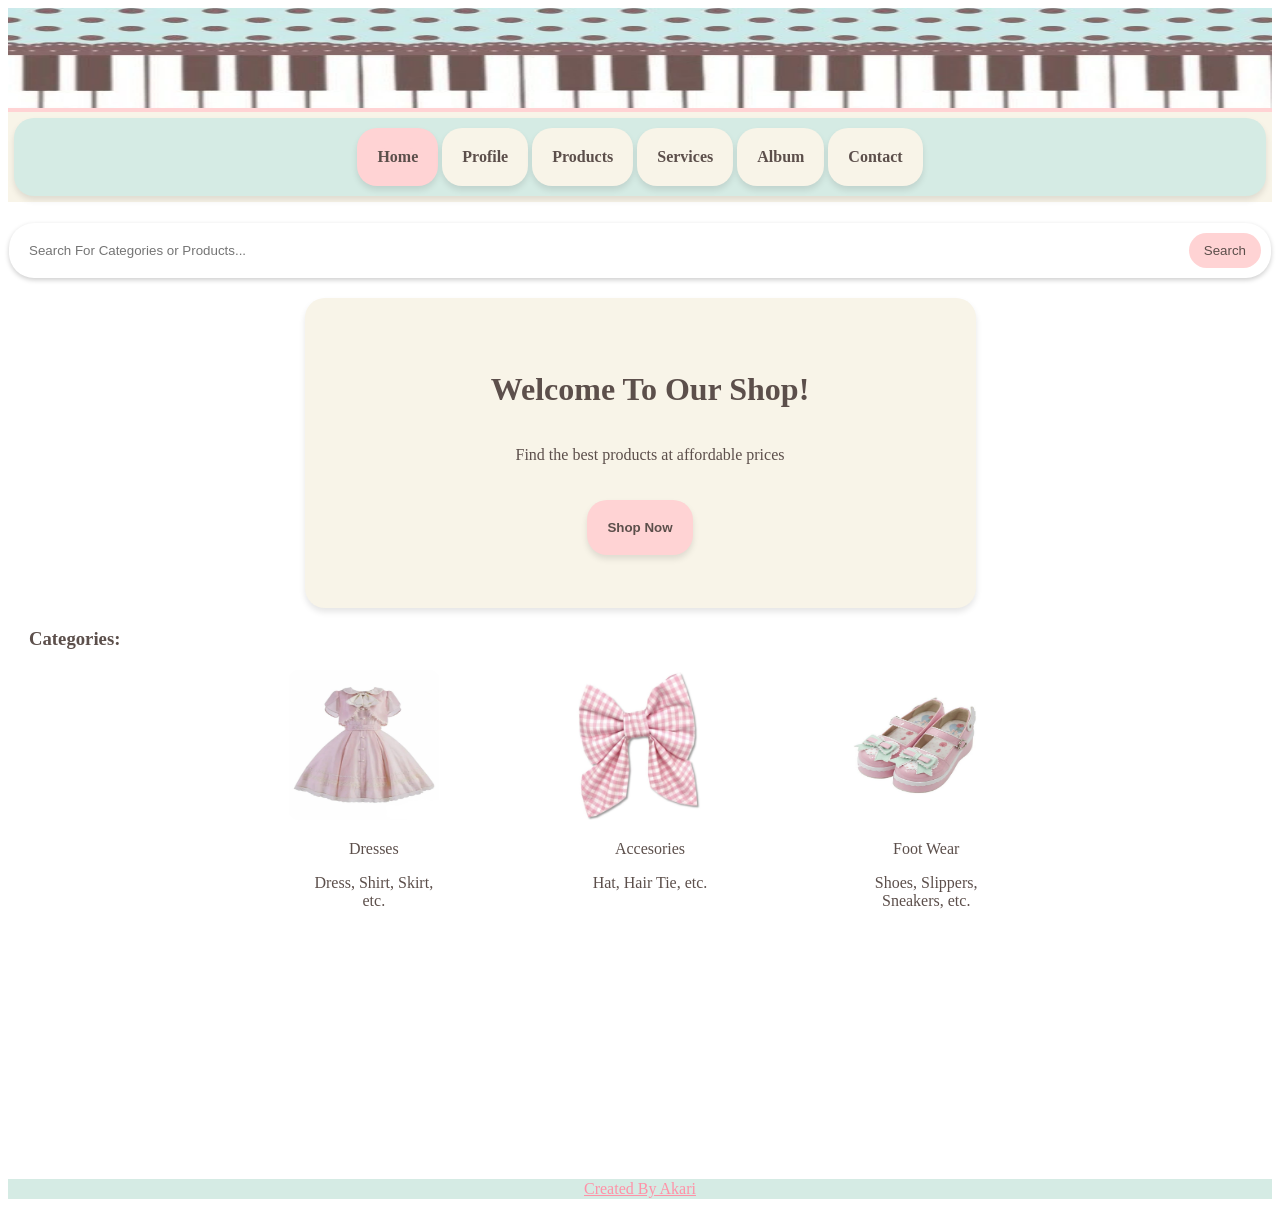
<file: index.html>
<!DOCTYPE html>
<html lang="en">

<head>
    <meta charset="UTF-8">
    <meta name="viewport" content="width=device-width, initial-scale=1.0">
    <title>Praktikum Website</title>
    <link rel="stylesheet" href="style.css">
</head>

<body>
    <table width="800" border="0" class="badan_tabel">
        <tr>
            <td colspan="2" class="header"><img src="images/polkadotsbg.jpg" width="100%" height="100"></td>
        </tr>
        <tr>
            <td colspan="2" bgcolor="#f8f4e8">
                <ul class="list_menu">
                    <li class="active"><a href="index.html" class="active">Home</a></li>
                    <li><a href="profile.html">Profile</a></li>
                    <li><a href="produk.html">Products</a></li>
                    <li><a href="cs.html">Services</a></li>
                    <li><a href="album.html">Album</a></li>
                    <li><a href="contact.html">Contact</a></li>
                </ul>
            </td>
        </tr>
        <tr>
            <td width="488">
                <div class="search-container">
                    <input type="text" placeholder="Search For Categories or Products...">
                    <button type="submit">Search</button>
                </div>
                <div class="welcome">
                    <h1 class="title">Welcome To Our Shop!</h1>
                    <p>Find the best products at affordable prices</p>
                    <button><a href="produk.html">Shop Now</a></button>
                </div>
                <h3>Categories:</h3>
                <div class="produk-container">
                    
                    <div class="produkhome">
                        <img src="images/dress4.jpg" width="150"><br>
                        <p>Dresses</p>
                        <p>Dress, Shirt, Skirt, etc.</p>
                    </div>
                    <div class="produkhome">
                        <img src="images/accc.jpg" width="150"><br>
                        <p>Accesories</p>
                        <p>Hat, Hair Tie, etc.</p>
                    </div>
                    <div class="produkhome">
                        <img src="images/footwear.jpg" width="150"><br>
                        <p>Foot Wear</p>
                        <p>Shoes, Slippers, Sneakers, etc.</p>
                    </div>
                </div>
            </td>

        </tr>
        <tr>
            <td colspan="2" bgcolor="#d5ebe4">
                <center><a href="contact.html">Created By Akari</center>
            </td>
        </tr>
    </table>
</body>

</html>
</file>
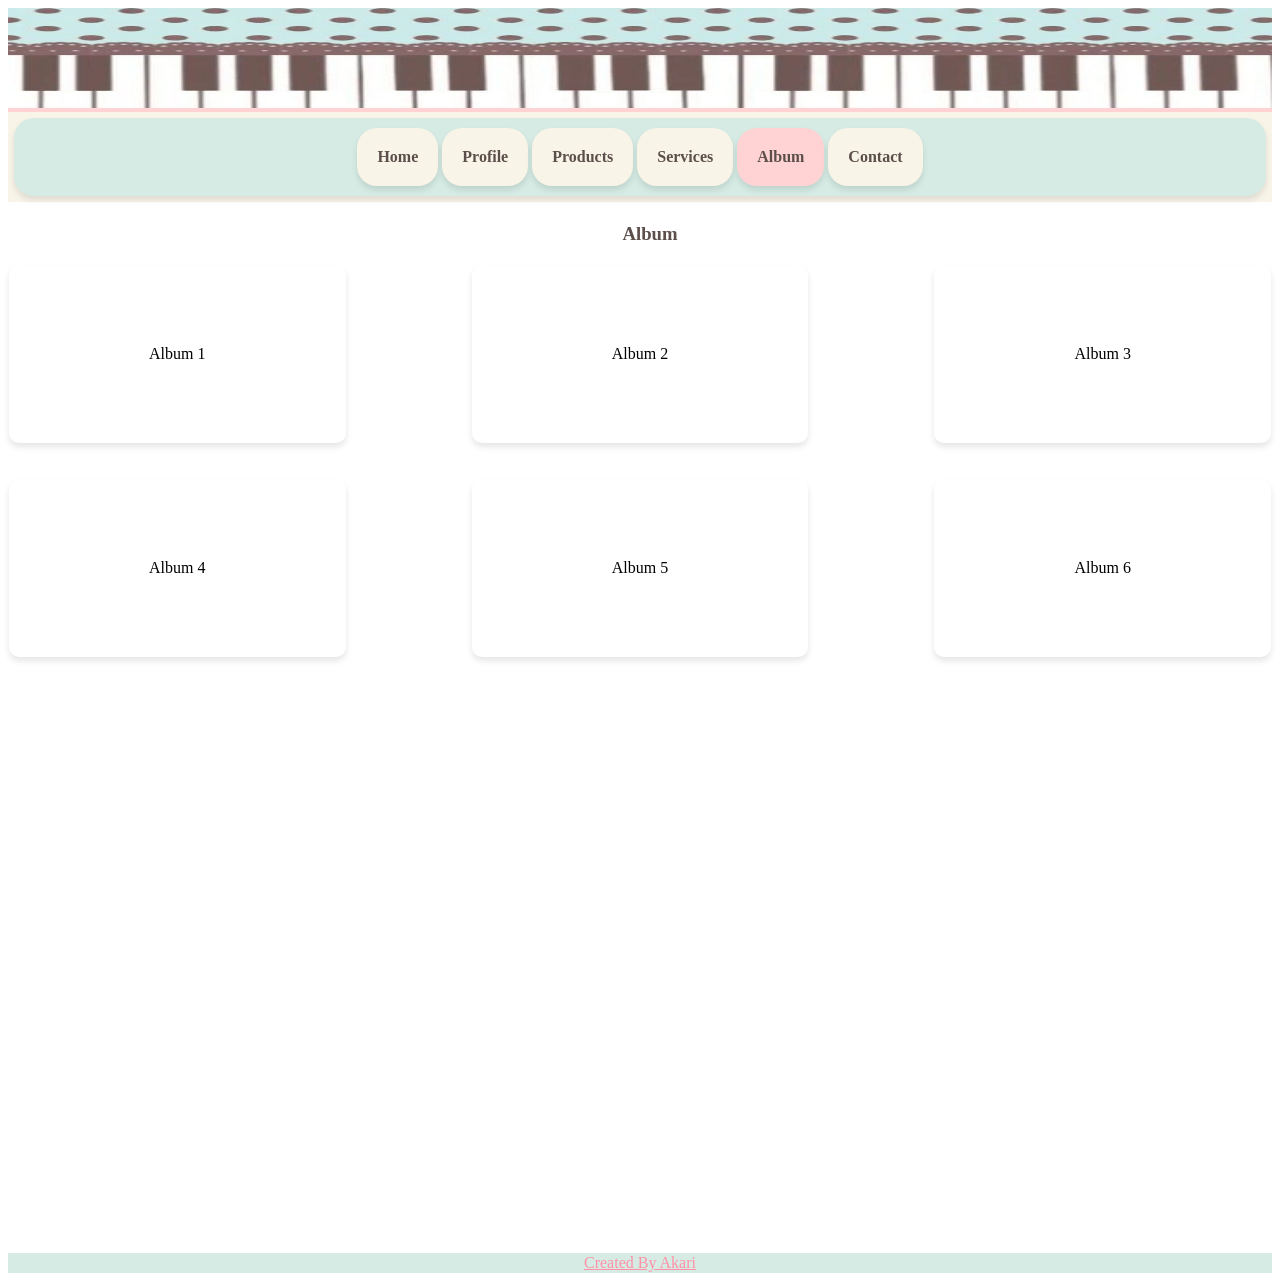
<file: album.html>
<!DOCTYPE html>
<html lang="en">

<head>
    <meta charset="UTF-8">
    <meta name="viewport" content="width=device-width, initial-scale=1.0">
    <title>Praktikum Website</title>
    <link rel="stylesheet" href="style.css">
</head>

<body>
    <table width="800" border="0" class="badan_tabel">
        <tr>
            <td colspan="2" class="header"><img src="images/polkadotsbg.jpg" width="100%" height="100"></td>
        </tr>
        <tr>
            <td colspan="2" bgcolor="#f8f4e8">
                <ul class="list_menu">
                    <li><a href="index.html">Home</a></li>
                    <li><a href="profile.html">Profile</a></li>
                    <li><a href="produk.html">Products</a></li>
                    <li><a href="cs.html">Services</a></li>
                    <li class="active"><a href="album.html" class="active">Album</a></li>
                    <li><a href="contact.html">Contact</a></li>
                </ul>
            </td>
        </tr>
        <tr>
            <td width="488">
                <h3 align="center">Album</h3>
                <div class="album-grid">
                    <div class="album-item">Album 1</div>
                    <div class="album-item">Album 2</div>
                    <div class="album-item">Album 3</div>
                    <div class="album-item">Album 4</div>
                    <div class="album-item">Album 5</div>
                    <div class="album-item">Album 6</div>
                </div>
                </div>
            </td>
        </tr>
        <tr>
            <td colspan="2" bgcolor="#d5ebe4">
                <center><a href="contact.html">Created By Akari</center>
            </td>
        </tr>
    </table>
</body>

</html>
</file>
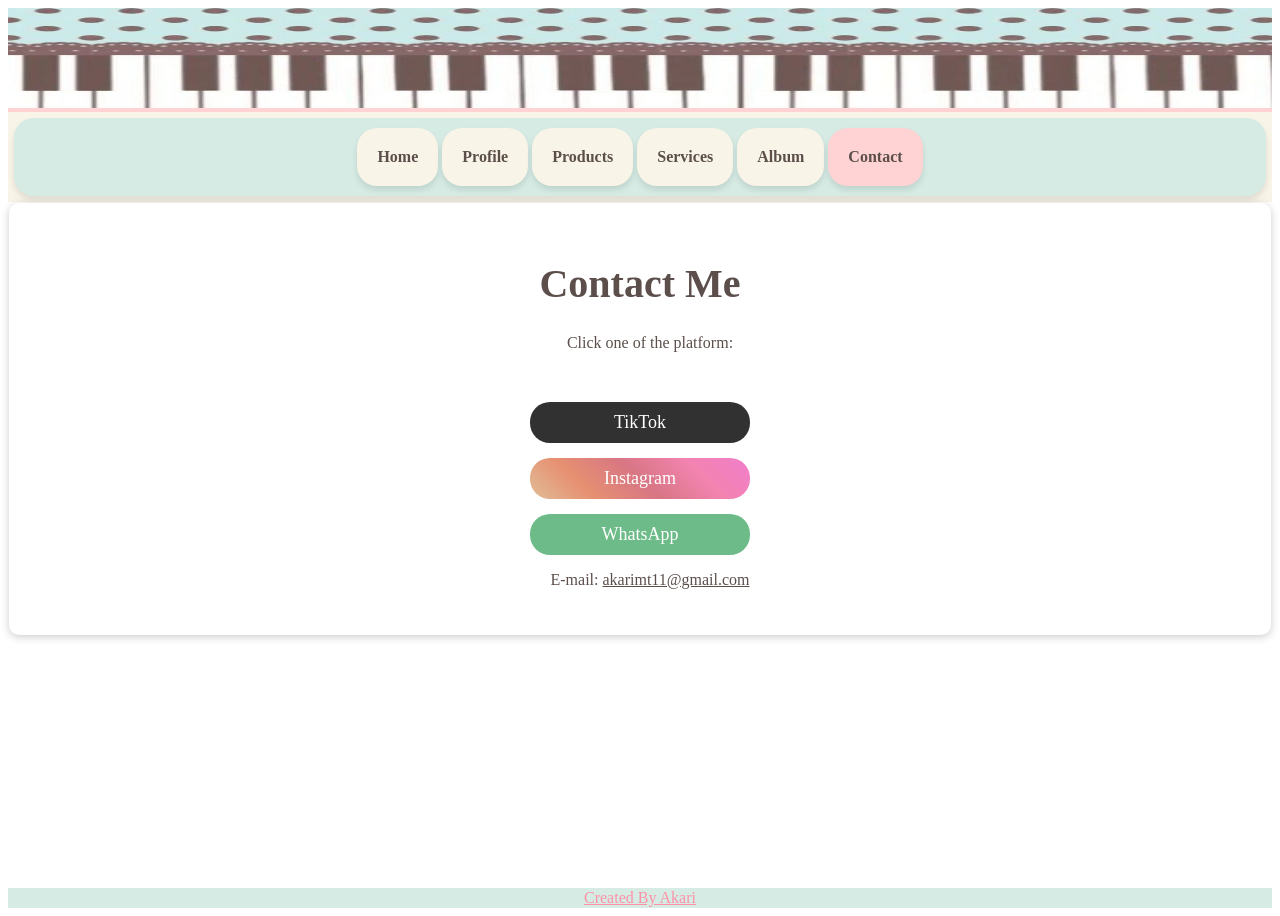
<file: contact.html>
<!DOCTYPE html>
<html lang="en">

<head>
    <meta charset="UTF-8">
    <meta name="viewport" content="width=device-width, initial-scale=1.0">
    <title>Praktikum Website</title>
    <link rel="stylesheet" href="style.css">
</head>

<body>
    <table width="800" border="0" class="badan_tabel">
        <tr>
            <td colspan="2" class="header"><img src="images/polkadotsbg.jpg" width="100%" height="100"></td>
        </tr>
        <tr>
            <td colspan="2" bgcolor="#f8f4e8">
                <ul class="list_menu">
                    <li><a href="index.html">Home</a></li>
                    <li><a href="profile.html">Profile</a></li>
                    <li><a href="produk.html">Products</a></li>
                    <li><a href="cs.html">Services</a></li>
                    <li><a href="album.html">Album</a></li>
                    <li class="active"><a href="contact.html" class="active">Contact</a></li>
                </ul>
            </td>
        </tr>
        <tr>
            <td width="488">
                <div class="contact-container">
                    <h1 class="contactme">Contact Me</h1>
                    <p>Click one of the platform:</p>
                    <div class="social-links">
                        <a href="https://www.tiktok.com/@bunnsieesy" class="tiktok"> TikTok</a>
                        <a href="https://www.instagram.com/redappleseee" class="instagram"> Instagram</a>
                        <a href="https://wa.me/6281216293440" class="whatsapp">WhatsApp</a>
                    </div>
                    <p>E-mail: <a href="akarimt11@gmail.com">akarimt11@gmail.com</a></p>
                </div>
            </td>

        </tr>

        <tr>
            <td colspan="2" bgcolor="#d5ebe4">
                <center><a href="contact.html">Created By Akari</center>
            </td>
        </tr>
    </table>
</body>

</html>
</file>
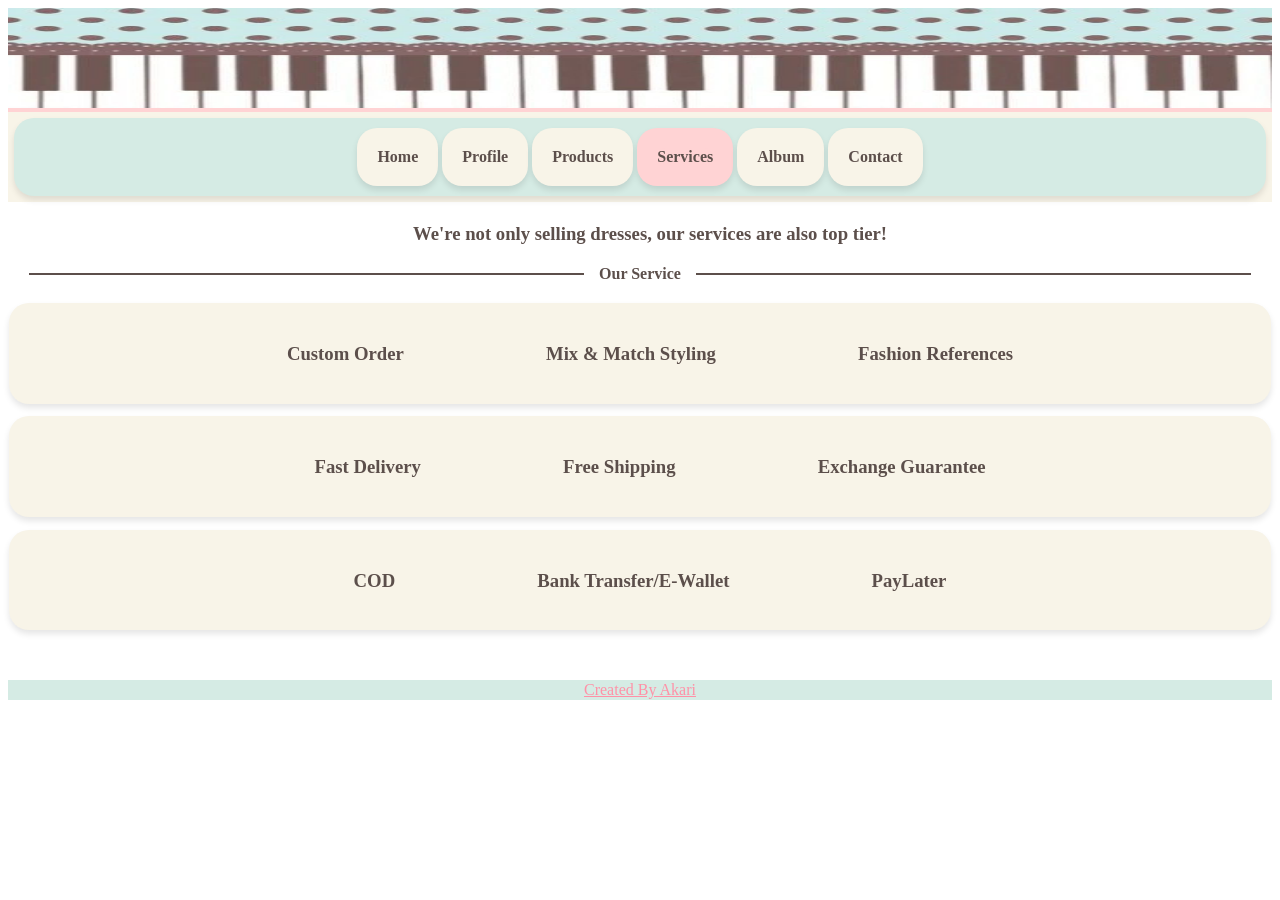
<file: cs.html>
<!DOCTYPE html>
<html lang="en">

<head>
    <meta charset="UTF-8">
    <meta name="viewport" content="width=device-width, initial-scale=1.0">
    <title>Praktikum Website</title>
    <link rel="stylesheet" href="style.css">
</head>

<body>
    <table width="800" border="0" class="badan_tabel">
        <tr>
            <td colspan="2" class="header"><img src="images/polkadotsbg.jpg" width="100%" height="100"></td>
        </tr>
        <tr>
            <td colspan="2" bgcolor="#f8f4e8">
                <ul class="list_menu">
                    <li><a href="index.html">Home</a></li>
                    <li><a href="profile.html">Profile</a></li>
                    <li><a href="produk.html">Products</a></li>
                    <li class="active"><a href="cs.html" class="active">Services</a></li>
                    <li><a href="album.html">Album</a></li>
                    <li><a href="contact.html">Contact</a></li>
                </ul>
            </td>
        </tr>
        <tr>
            <td width="488">
                <h3 align="center">We're not only selling dresses, our services are also top tier!
                </h3>
                <p align="justify"></p>
                <div class="page-title">
                    <hr>
                    <span>Our Service</span>
                    <hr>
                </div>
                <div class="layanan">
                    <div>
                        <h3 class="layanan1">Custom Order</h3>
                    </div>
                    <div>
                        <h3 class="layanan1">Mix & Match Styling</h3>
                    </div>
                    <div>
                        <h3 class="layanan1">Fashion References</h3>
                    </div>
                </div>
                <div class="layanan">
                    <div>
                        <h3 class="layanan1">Fast Delivery</h3>
                    </div>
                    <div>
                        <h3 class="layanan1">Free Shipping</h3>
                    </div>
                    <div>
                        <h3 class="layanan1">Exchange Guarantee</h3>
                    </div>
                </div>
                <div class="layanan">
                    <div>
                        <h3 class="layanan1">COD</h3>
                    </div>
                    <div>
                        <h3 class="layanan1">Bank Transfer/E-Wallet</h3>
                    </div>
                    <div>
                        <h3 class="layanan1">PayLater</h3>
                    </div>
                </div>
                <br>
                <br>
            </td>
        </tr>
        <tr>
            <td colspan="2" bgcolor="#d5ebe4">
                <center><a href="contact.html">Created By Akari</center>
            </td>
        </tr>
    </table>
</body>

</html>
</file>
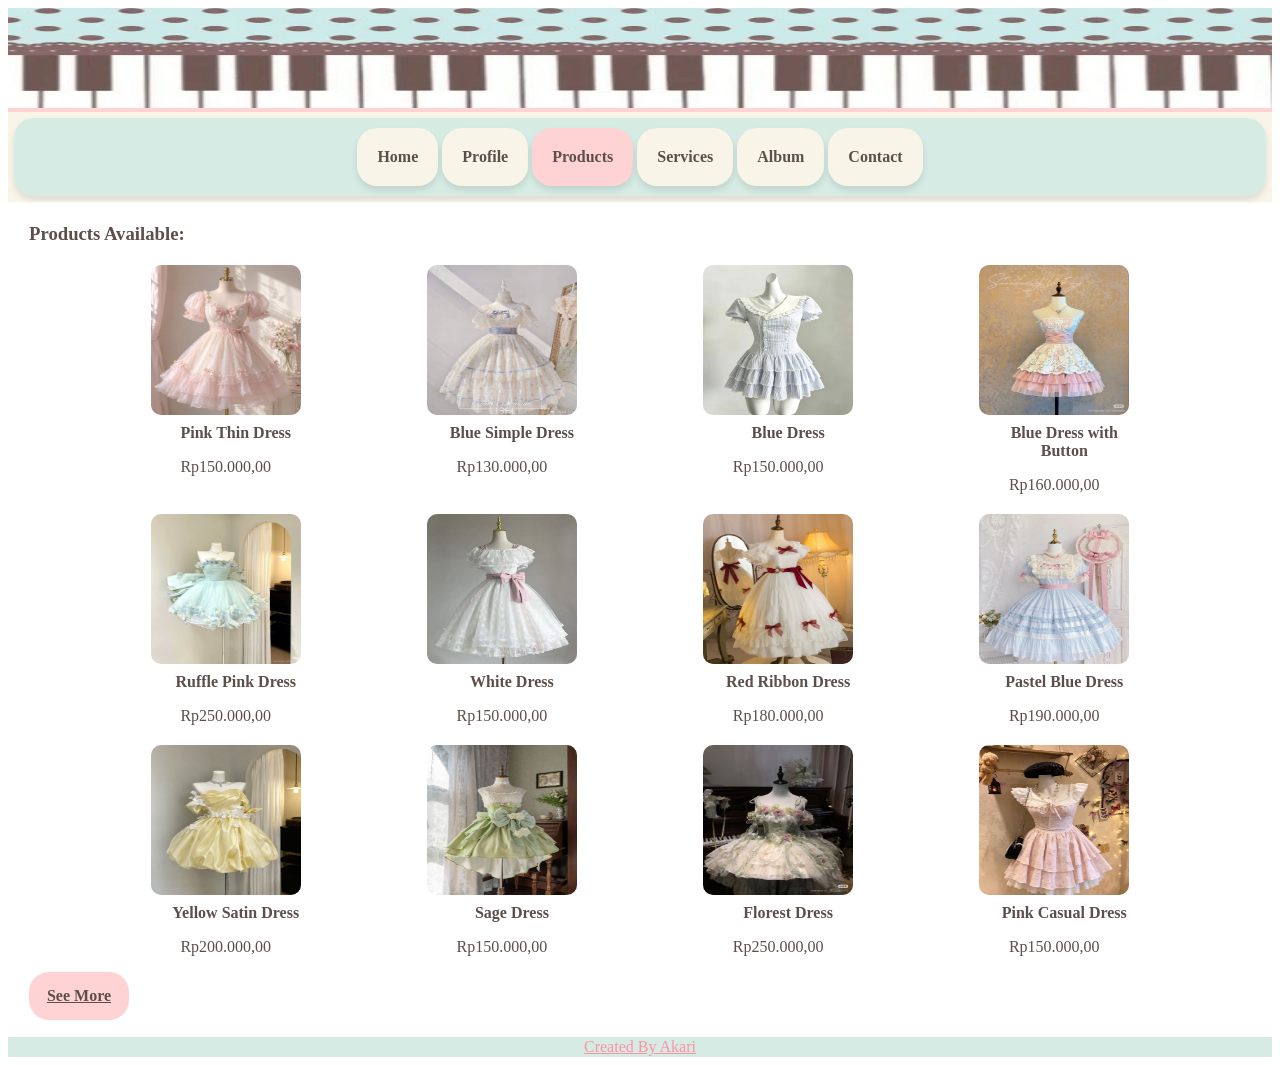
<file: produk.html>
<!DOCTYPE html>
<html lang="en">

<head>
    <meta charset="UTF-8">
    <meta name="viewport" content="width=device-width, initial-scale=1.0">
    <title>Praktikum Website</title>
    <link rel="stylesheet" href="style.css">
</head>

<body>
    <table width="800" border="0" class="badan_tabel">
        <tr>
            <td colspan="2" class="header"><img src="images/polkadotsbg.jpg" width="100%" height="100"></td>
        </tr>
        <tr>
            <td colspan="2" bgcolor="#f8f4e8">
                <ul class="list_menu">
                    <li><a href="index.html">Home</a></li>
                    <li><a href="profile.html">Profile</a></li>
                    <li class="active"><a href="produk.html" class="active">Products</a></li>
                    <li><a href="cs.html">Services</a></li>
                    <li><a href="album.html">Album</a></li>
                    <li><a href="contact.html">Contact</a></li>
                </ul>
            </td>
        </tr>
        <tr>
            <td width="488">
                <h3>Products Available:</h3>
                <div class="produk-container">
                    <div class="produk">
                        <img src="images/dress1.jpg" alt="Baju Dress Pink">
                        <p>Pink Thin Dress</p>
                        <span>Rp150.000,00</span>
                    </div>
                    <div class="produk">
                        <img src="images/dress2.jpg" alt="Baju Dress Biru">
                        <p>Blue Simple Dress</p>
                        <span>Rp130.000,00</span>
                    </div>
                    <div class="produk">
                        <img src="images/dress5.jpg" alt="Baju Dress Biru">
                        <p>Blue Dress</p>
                        <span>Rp150.000,00</span>
                    </div>
                    <div class="produk">
                        <img src="images/dress7.jpg" alt="Baju Dress Biru">
                        <p>Blue Dress with Button</p>
                        <span>Rp160.000,00</span>
                    </div>
                </div>

                <div class="produk-container">
                    <div class="produk">
                        <img src="images/dress19.jpg" alt="Baju Dress Pink">
                        <p>Ruffle Pink Dress</p>
                        <span>Rp250.000,00</span>
                    </div>
                    <div class="produk">
                        <img src="images/dress9.jpg" alt="Baju Dress Biru">
                        <p>White Dress</p>
                        <span>Rp150.000,00</span>
                    </div>
                    <div class="produk">
                        <img src="images/dress10.jpg" alt="Baju Dress Biru">
                        <p>Red Ribbon Dress</p>
                        <span>Rp180.000,00</span>
                    </div>
                    <div class="produk">
                        <img src="images/dress3.jpg" alt="Baju Dress Biru">
                        <p>Pastel Blue Dress</p>
                        <span>Rp190.000,00</span>
                    </div>
                </div>

                <div class="produk-container">
                    <div class="produk">
                        <img src="images/dress11.jpg" alt="Baju Dress Pink">
                        <p>Yellow Satin Dress</p>
                        <span>Rp200.000,00</span>
                    </div>
                    <div class="produk">
                        <img src="images/dress12.jpg" alt="Baju Dress Biru">
                        <p>Sage Dress</p>
                        <span>Rp150.000,00</span>
                    </div>
                    <div class="produk">
                        <img src="images/dress13.jpg" alt="Baju Dress Biru">
                        <p>Florest Dress</p>
                        <span>Rp250.000,00</span>
                    </div>
                    <div class="produk">
                        <img src="images/dress15.jpg" alt="Baju Dress Biru">
                        <p>Pink Casual Dress</p>
                        <span>Rp150.000,00</span>
                    </div>
                </div>
                <p class="see"><a href="#">See More</a></p>
            </td>
        </tr>
        <tr>
            <td colspan="2" bgcolor="#d5ebe4">
                <center><a href="contact.html">Created By Akari</center>
            </td>
        </tr>
    </table>
</body>

</html>
</file>
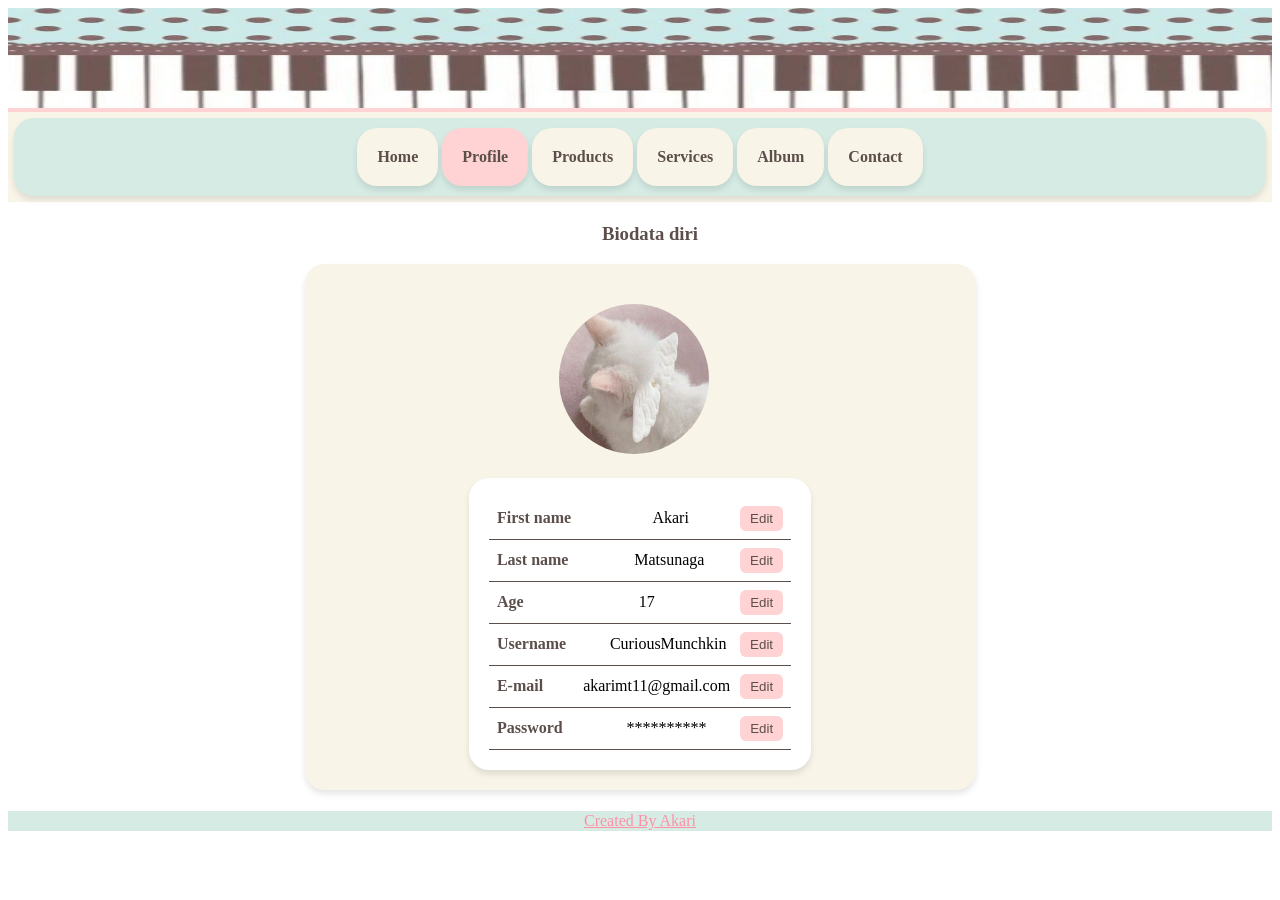
<file: profile.html>
<!DOCTYPE html>
<html lang="en">

<head>
    <meta charset="UTF-8">
    <meta name="viewport" content="width=device-width, initial-scale=1.0">
    <title>Praktikum Website</title>
    <link rel="stylesheet" href="style.css">
</head>

<body>
    <table width="800" border="0" class="badan_tabel">
        <tr>
            <td colspan="2" class="header"><img src="images/polkadotsbg.jpg" width="100%" height="100"></td>
        </tr>
        <tr>
            <td colspan="2" bgcolor="#f8f4e8">
                <ul class="list_menu">
                    <li><a href="index.html">Home</a></li>
                    <li class="active"><a href="profile.html" class="active">Profile</a></li>
                    <li><a href="produk.html">Products</a></li>
                    <li><a href="cs.html">Services</a></li>
                    <li><a href="album.html">Album</a></li>
                    <li><a href="contact.html">Contact</a></li>
                </ul>
            </td>
        </tr>
        <tr>
            <td width="488">
                <h3 align="center">Biodata diri</h3>
                <div class="container">
                    <div class="foto">
                        <img src="images/pfp.jpg" width="200" height="150">
                        <div class="info">
                            <div class="row">
                                <span>First name</span>
                                <span>Akari</span>
                                <button>Edit</button>
                            </div>
                            <div class="row">
                                <span>Last name</span>
                                <span>Matsunaga</span>
                                <button>Edit</button>
                            </div>
                            <div class="row">
                                <span>Age</span>
                                <span>17</span>
                                <button>Edit</button>
                            </div>
                            <div class="row">
                                <span>Username</span>
                                <span>CuriousMunchkin</span>
                                <button>Edit</button>
                            </div>
                            <div class="row">
                                <span>E-mail</span>
                                <span>akarimt11@gmail.com</span>
                                <button>Edit</button>
                            </div>
                            <div class="row">
                                <span>Password</span>
                                <span>**********</span>
                                <button>Edit</button>
                            </div>
                        </div>
                    </div>
            </td>

        </tr>
        <tr>
            <td colspan="2" bgcolor="#d5ebe4">
                <center><a href="contact.html">Created By Akari</center>
            </td>
        </tr>
    </table>
</body>

</html>
</file>
<file: style.css>
.badan_tabel {
    margin: 0;
    padding: 0;
    width: 100%;
    height: 100%;
    max-width: 100%;
}

html {
    scroll-behavior: smooth;
}

center a {
    color: #ff91a7;
}

.header {
    background-color: #ffd3d4;
    background-size: content;
    background-repeat: repeat;
    padding: 0px;
    height: 100%;
    width: 100%;
}

.list_menu {
    background-color: #d5ebe4;
    margin: 5px;
    width: auto;
    padding: 10px;
    box-shadow: 0 4px 6px rgba(0, 0, 0, 0.1);
    text-align: center;
    border-radius: 20px;
}

.list_menu li {
    display: inline-block;
    padding: 20px;
    box-shadow: 0 4px 6px rgba(0, 0, 0, 0.1);
    border-radius: 20px;
    background-color: #f8f4e8;
}

.list_menu li:hover {
    background-color: #f8f4e8;
    transform: scale(1.1);
    transition: transform 0.2s ease, box-shadow 0.3s ease;
    border-radius: 20px;
}

.list_menu li a {
    text-decoration: none;
    color: #5c4f4b;
    font-weight: bold;
}

.list_menu li a.active {
    background-color: #ffd3d4;
    color: #5c4f4b;
    border-radius: 20px;
    padding: 0px;
}

.list_menu li.active {
    background-color: #ffd3d4;
    color: #5c4f4b;
}

table {
    border-collapse: collapse;
}

.produk-container {
    display: flex;
    gap: 10%;
    justify-content: center;
    margin-top: 20px;
}

.produkhome {
    text-align: center;
    width: 150px;
    margin-bottom: 20%;
}

.produk {
    text-align: center;
    width: 150px;
}

.produkhome img {
    width: 150px;
    height: 150px;
    border-radius: 10px;
    transition: transform 0.3s ease, box-shadow 0.3s ease;
}

.produk img {
    width: 150px;
    height: 150px;
    border-radius: 10px;
    transition: transform 0.3s ease, box-shadow 0.3s ease;
}

.produk p {
    font-weight: bold;
    margin-top: 5px;
}

.produkhome img:hover {
    transform: scale(1.1);
    box-shadow: 0 8px 15px rgba(66, 55, 53, 0.299);
}

.produk img:hover {
    transform: scale(1.1);
    box-shadow: 0 8px 15px rgba(66, 55, 53, 0.299);
}

.produkhome span {
    color: #5c4f4b;
}

.produk span {
    color: #5c4f4b;
}

h3 {
    color: #5c4f4b;
    margin-top: 20px;
    margin-left: 20px;
}

p {
    color: #5c4f4b;
    margin-left: 20px;
}

.container {
    display: flex;
    flex-direction: column;
    align-items: center;
    justify-content: center;
    min-height: 30vh;
    background-color: #f8f4e8;
    border-radius: 20px;
    padding: 20px;
    box-shadow: 0 4px 6px rgba(0, 0, 0, 0.1);
    margin-bottom: 20px;
    width: 50%;
    margin-left: auto;
    margin-right: auto;
}

.header {
    text-align: center;
    margin-bottom: 20px;
}


.foto {
    display: auto;
    align-items: center;
}

.foto img {
    border-radius: 50%;
    width: 150px;
    height: 150px;
    margin-right: 20px;
    margin-left: 90px;
    margin-top: 20px;
    margin-bottom: 20px;
    justify-content: center;
}

.search-container {
    display: flex;
    align-items: center;
    background: white;
    padding: 10px;
    margin-top: 20px;
    border-radius: 25px;
    box-shadow: 0 2px 5px rgba(0, 0, 0, 0.2);
}

.search-container input {
    border: none;
    outline: none;
    padding: 10px;
    width: 250px;
    border-radius: 25px;
}

.search-container button {
    background: #ffd3d4;
    color: #5c4f4b;
    border: none;
    padding: 10px 15px;
    margin-left: auto;
    border-radius: 25px;
    cursor: pointer;
}

.search-container button:hover {
    background: #ff91a7;
    transition: background 0.3s ease;
}

.contact-container {
    background: white;
    padding: 30px;
    border-radius: 10px;
    text-align: center;
    box-shadow: 0 2px 8px rgba(0, 0, 0, 0.2);
    margin-bottom: 20%;
}

.contact-container p {
    color: #5c4f4b;
}

.contact-container p a {
    color: #5c4f4b;
}

.contact-container p a:hover {
    color: #c65269;
}

.social-links {
    display: flex;
    flex-direction: column;
    gap: 15px;
    margin-top: 50px;
    align-items: center;
}

.social-links a {
    text-decoration: none;
    padding: 10px;
    border-radius: 20px;
    color: white;
    font-size: 18px;
    display: flex;
    justify-content: center;
    gap: 10px;
    width: 200px;
}

.social-links a.tiktok {
    background: #313131;
}

.social-links a.instagram {
    background: linear-gradient(45deg, #e1bd97, #e69071, #d87684, #f383b0, #f07ecc);
}

.social-links a.whatsapp {
    background: #6ebb8a;
}

.contactme {
    font-size: 40px;
    font-weight: bold;
    color: #5c4f4b;
}

.row {
    gap: 10px;
    display: flex;
    align-items: center;
}

.info .row {
    display: flex;
    justify-content: space-between;
    align-items: center;
    padding: 8px;
    border-bottom: 1px solid #5c4f4b;
}

.info .row span:first-child {
    font-weight: bold;
    color: #5c4f4b;
    margin-right: 30px;
}

.info button {
    background: #ffd3d4;
    color: #5c4f4b;
    border: none;
    padding: 5px 10px;
    border-radius: 6px;
    cursor: pointer;
}

.info button:hover {
    background: #ff91a7;
    transition: background 0.5s ease;
}

.info {
    background: #ffffff;
    padding: 20px;
    border-radius: 20px;
    box-shadow: 0 4px 6px rgba(0, 0, 0, 0.1);
}

.welcome button {
    display: flex;
    margin-top: 20px;
    padding: 20px;
    border-radius: 20px;
    border: none;
    background-color: #ffd3d4;
    box-shadow: 0 4px 6px rgba(0, 0, 0, 0.1);
    color: #5c4f4b;
}

.welcome button:hover {
    background: #ff91a7;
    transition: background 0.5s ease;
}

.title {
    color: #5c4f4b;
    margin-top: 20px;
    margin-left: 20px;
}

.welcome {
    display: flex;
    flex-direction: column;
    align-items: center;
    justify-content: center;
    min-height: 30vh;
    background-color: #f8f4e8;
    border-radius: 20px;
    padding: 20px;
    box-shadow: 0 4px 6px rgba(0, 0, 0, 0.1);
    margin-bottom: 20px;
    margin-top: 20px;
    width: 50%;
    margin-left: auto;
    margin-right: auto;
}

.welcome button a {
    text-decoration: none;
    color: #5c4f4b;
    font-weight: bold;
}

.layanan {
    display: flex;
    background-color: #f8f4e8;
    padding: 20px;
    border-radius: 20px;
    gap: 10%;
    box-shadow: 0 4px 6px rgba(0, 0, 0, 0.1);
    text-align: center;
    justify-content: center;
    margin-bottom: 1%;
}

.page-title {
    display: flex;
    align-items: center;
    text-align: center;
    margin: 20px;
}

.page-title hr {
    flex: 1;
    border: none;
    height: 2px;
    background-color: #5c4f4b;
}

.page-title span {
    padding: 0 15px;
    font-weight: bold;
    color: #5c4f4b;
}

.album-grid {
    display: grid;
    grid-template-columns: repeat(3, 1fr);
    gap: 10%;
    margin-top: 20px;
    margin-bottom: 50%;
}

.album-item {
    background-color: #ffffff;
    border-radius: 10px;
    padding: 80px;
    text-align: center;
    box-shadow: 0 4px 6px rgba(0, 0, 0, 0.1);
}

.album-grid :hover {
    transform: scale(1.1);
    transition: transform 0.3s ease, box-shadow 0.3s ease;
}

.see {
    background-color: #ffd3d4;
    width: 70px;
    border-radius: 20px;
    padding: 15px;
    text-align: center;  
}

.see a {
    color: #5c4f4b;
    font-weight: bold;
}

.see :hover {
    background: #ff91a7;
    transition: background 0.5s ease;
}
</file>
